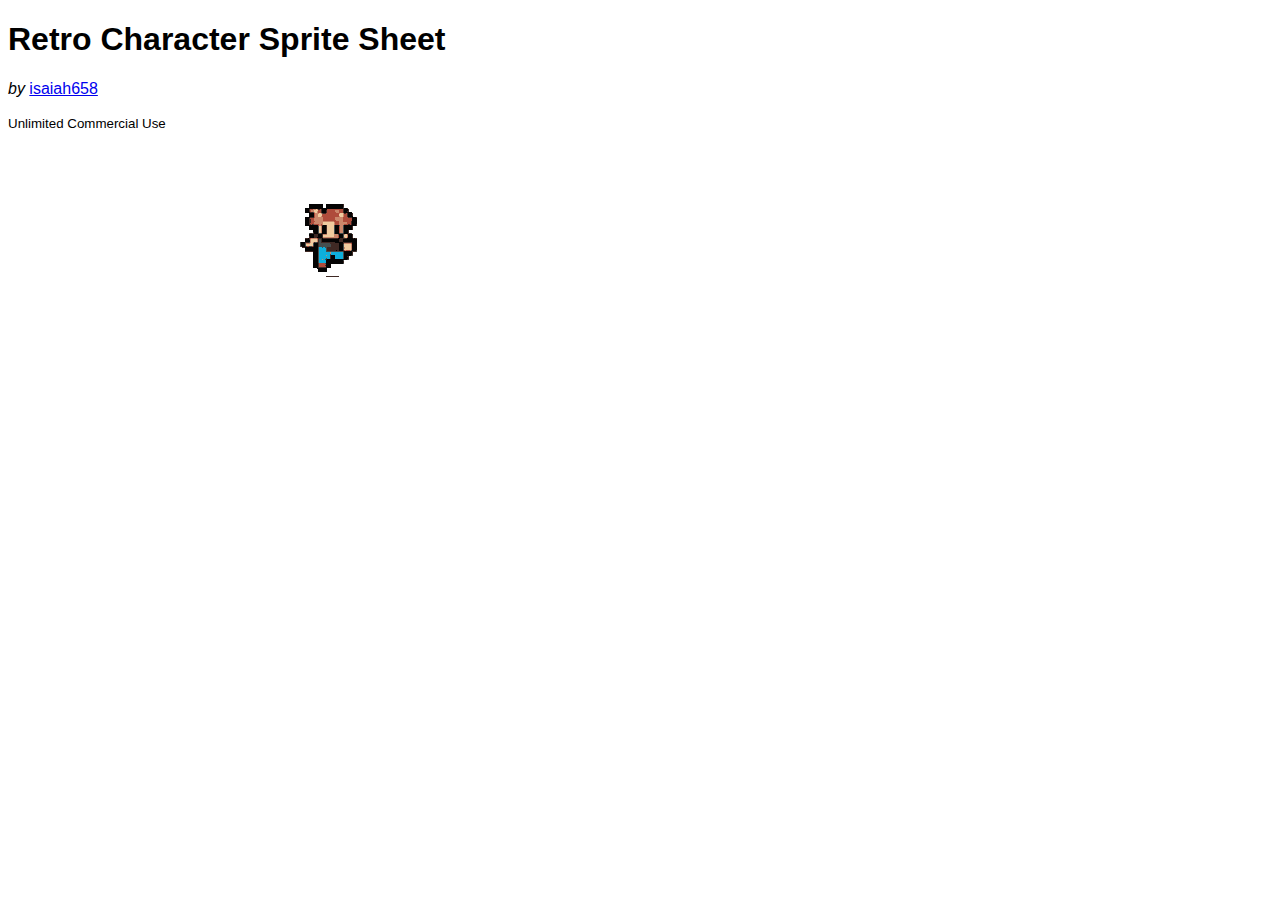
<file: index.html>
<!DOCTYPE html>
<html lang="en">
<head>
	<meta charset="utf-8">
	<title>In-Class Exercise 12 | COMP2105 Motion Graphics for Interaction</title>
	<!-- This example inspired by Guil Hernandez’ tutorial at http://blog.teamtreehouse.com/css-sprite-sheet-animations-steps -->
	<!-- Begin by editing the below CSS file -->
	<link rel="stylesheet" href="css/sprite.css" />
</head>
<body>
	<header>
		<h1>Retro Character Sprite Sheet</h1>
		<p><em>by</em> <a href="https://openclipart.org/user-detail/isaiah658" title="See this artist’s other works">isaiah658</a></p>
	</header>
	<main>
		<div id="dude" class="down"></div>
	</main>
	<footer>
		<p><small>Unlimited Commercial Use</small></p>
	</footer>
	<script src="js/jquery-1.11.2.min.js"></script>
	<!-- STEP 5: Attach the custom JavaScript -->
	<script src="js/move-sprite.js"></script>
</body>
</html>
</file>
<file: css/sprite.css>
@charset "UTF-8";
body {
	font-family: sans-serif;
}
/* STEP 1: Style the dude */
#dude {
	position: absolute;
	left: 300px;
	top: 200px;
	height: 77px;
	width: 60px;
	background: url("/images/sprite-sheet.png");
}
/* STEP 3a: Add a class that binds the animation to the element (you'll need to manually add the class in the HTML) */

.down{
	animation-name: down;
	animation-duration: .4s;
	animation-timing-function: steps(4, jump-end);
	animation-iteration-count: infinite;
}

.right{
	animation-name: right;
	animation-duration: .4s;
	animation-timing-function: steps(4, jump-end);
	animation-iteration-count: infinite;
}

.left{
	animation-name: rigleftht;
	animation-duration: .4s;
	animation-timing-function: steps(4, jump-end);
	animation-iteration-count: infinite;
}

.up{
	animation-name: up;
	animation-duration: .4s;
	animation-timing-function: steps(4, jump-end);
	animation-iteration-count: infinite;
}

/* STEP 3b: To get the frame-by-frame animation effect, we add the steps() timing function */
.go {
	animation-name: go;
	animation-duration: 4s;
	animation-timing-function: steps(4);
	animation-iteration-count: infinite;
}
/* STEP 2: Create a keyframe rule that animates the background position of the sprite sheet */
@keyframes down {
	100% {background-position-x: -240px;}
}
/* STEP 4: Complete the animations for right, left and up (then proceed to the HTML file) */
@keyframes right {
	0% {background-position-y: 232px;
		background-position-x: 0px;}
	100% {background-position-y: 232px;
		background-position-x: -240px;}
}
@keyframes left {
	0% {background-position-y: 155px;
		background-position-x: 0px;}
	100% {background-position-y: 155px;
		background-position-x: -240px;}
}
@keyframes up {
	0% {background-position-y: 77px;
		background-position-x: 0px;}
	100% {background-position-y: 77px;
		background-position-x: -240px;}
}
@keyframes go {
	0% {background-position-y: 0px;}
	100% {background-position-y: 310px;}
}
</file>
